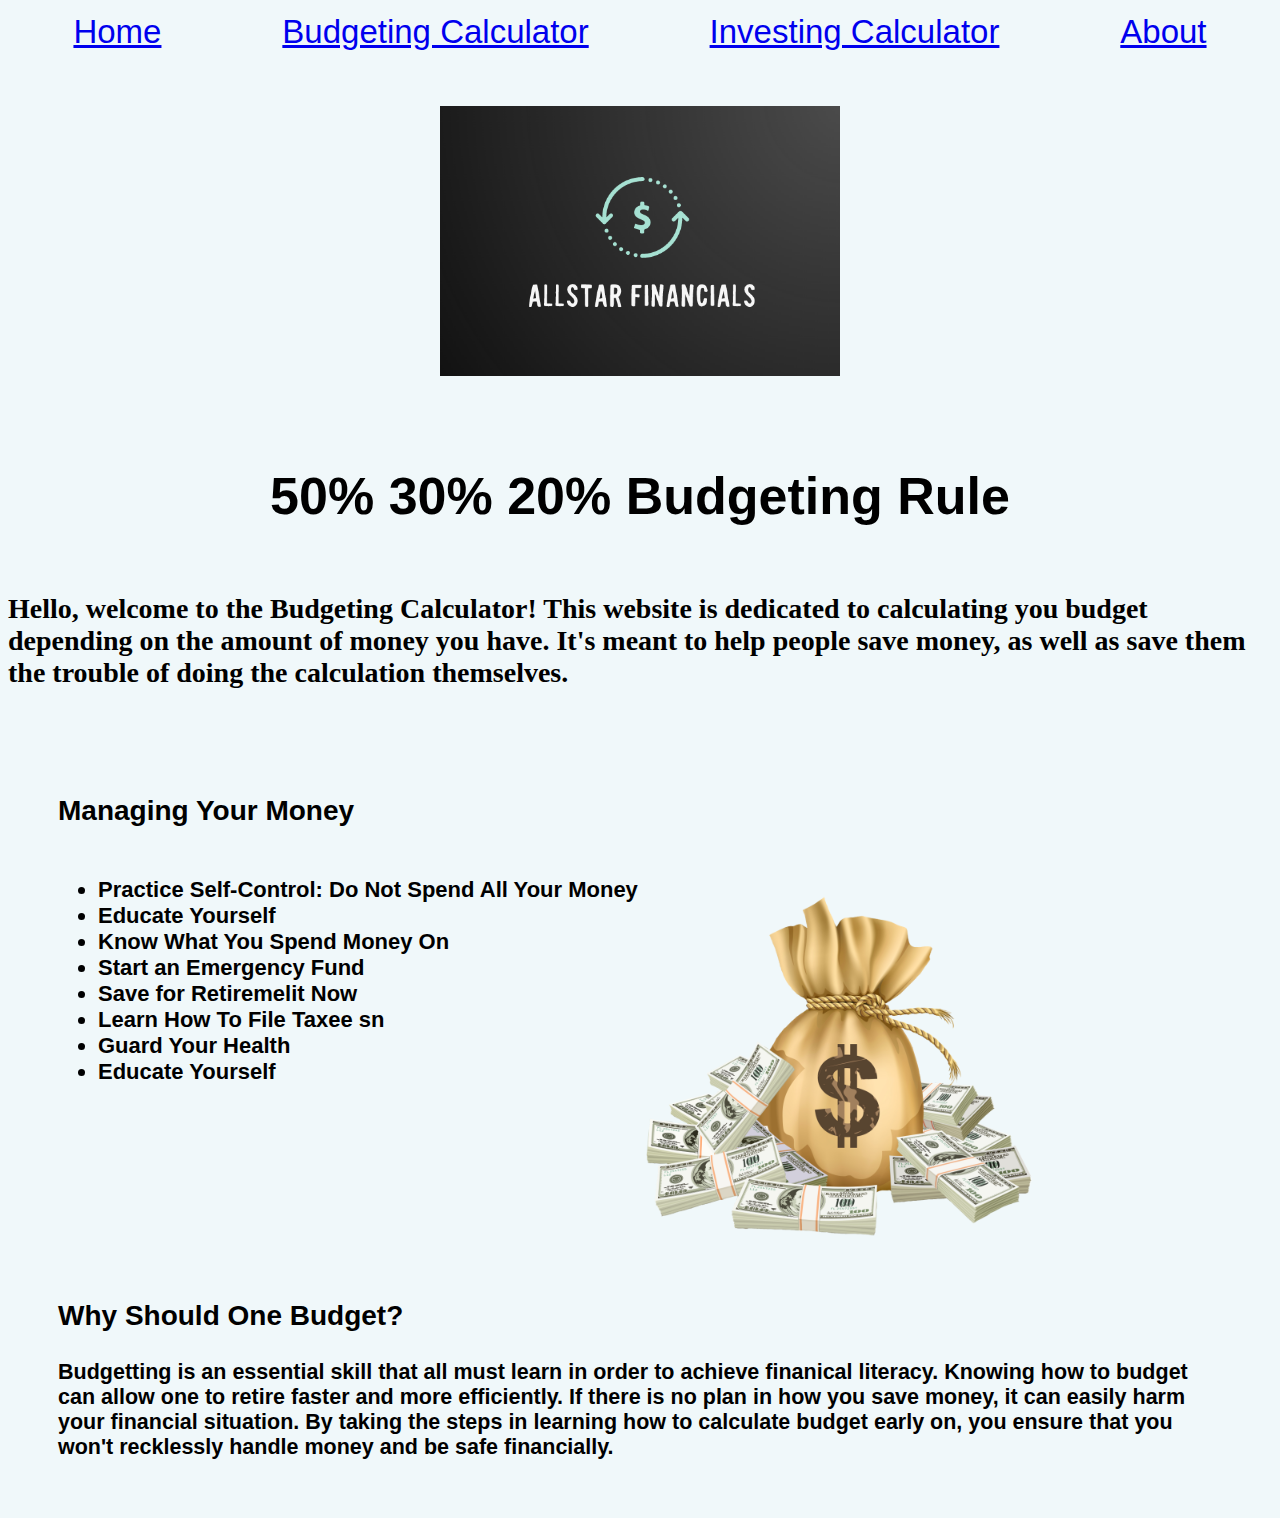
<file: index.html>
<!DOCTYPE html>
<html lang="en">
<head>
    <meta charset="UTF-8">
    <meta http-equiv="X-UA-Compatible" content="IE=edge">
    <meta name="viewport" content="width=device-width, initial-scale=1.0">
    <link rel="stylesheet" href="style.css">
    <title>Amazing</title>
</head>



<body>


    <div id="NavBar">
        
        <a href="index.html"><div class="items">Home</div></a>
        <a href="calc.html"><div class="items">Budgeting Calculator</div></a>
        <a href="calc2.html"><div class="items">Investing Calculator</div></a>
        <a href="about.html"><div class="items">About</div></a>

    </div>
    
    <div id="img">
        <img src="images/logo.png">
    </div>
        

    <div id="header">

        <h1>50% 30% 20% Budgeting Rule</h1>

    </div>
  <B></B><b/b>
    <p>Hello, welcome to the Budgeting Calculator! This website is dedicated to calculating you budget depending on the amount of money you have. It's meant to help people save money, as well as save them the trouble of doing the calculation themselves.</p>
    
    <div id="homeInfo">

            <P>Managing Your Money</P>        
            <div id="homeSection">
                <ul>
                    <li>Practice Self-Control: Do Not Spend All Your Money</li>
                    <li>Educate Yourself</li>
                    <li>Know What You Spend Money On</li>
                    <li>Start an Emergency Fund</li>
                    <li>Save for Retiremelit Now</li>
                    <li>Learn How To File Taxee sn</li>
                    <li>Guard Your Health</li>
                    <li>Educate Yourself</li>
                </ul>
                <img src="images/money.png">
            </div>
            

            <p>Why Should One Budget?</p>
                  
            <div id="head">
                Budgetting is an essential skill that all must learn in order to achieve finanical literacy. Knowing how to budget can allow one to retire faster and more efficiently.
                If there is no plan in how you save money, it can easily harm your financial situation. By taking the steps in learning how to calculate budget early on, you ensure that you won't recklessly handle money and be safe financially.
                
            </div>

        </div>
        
        
    </div>
    
    

    
      
</body>


</html>
</file>
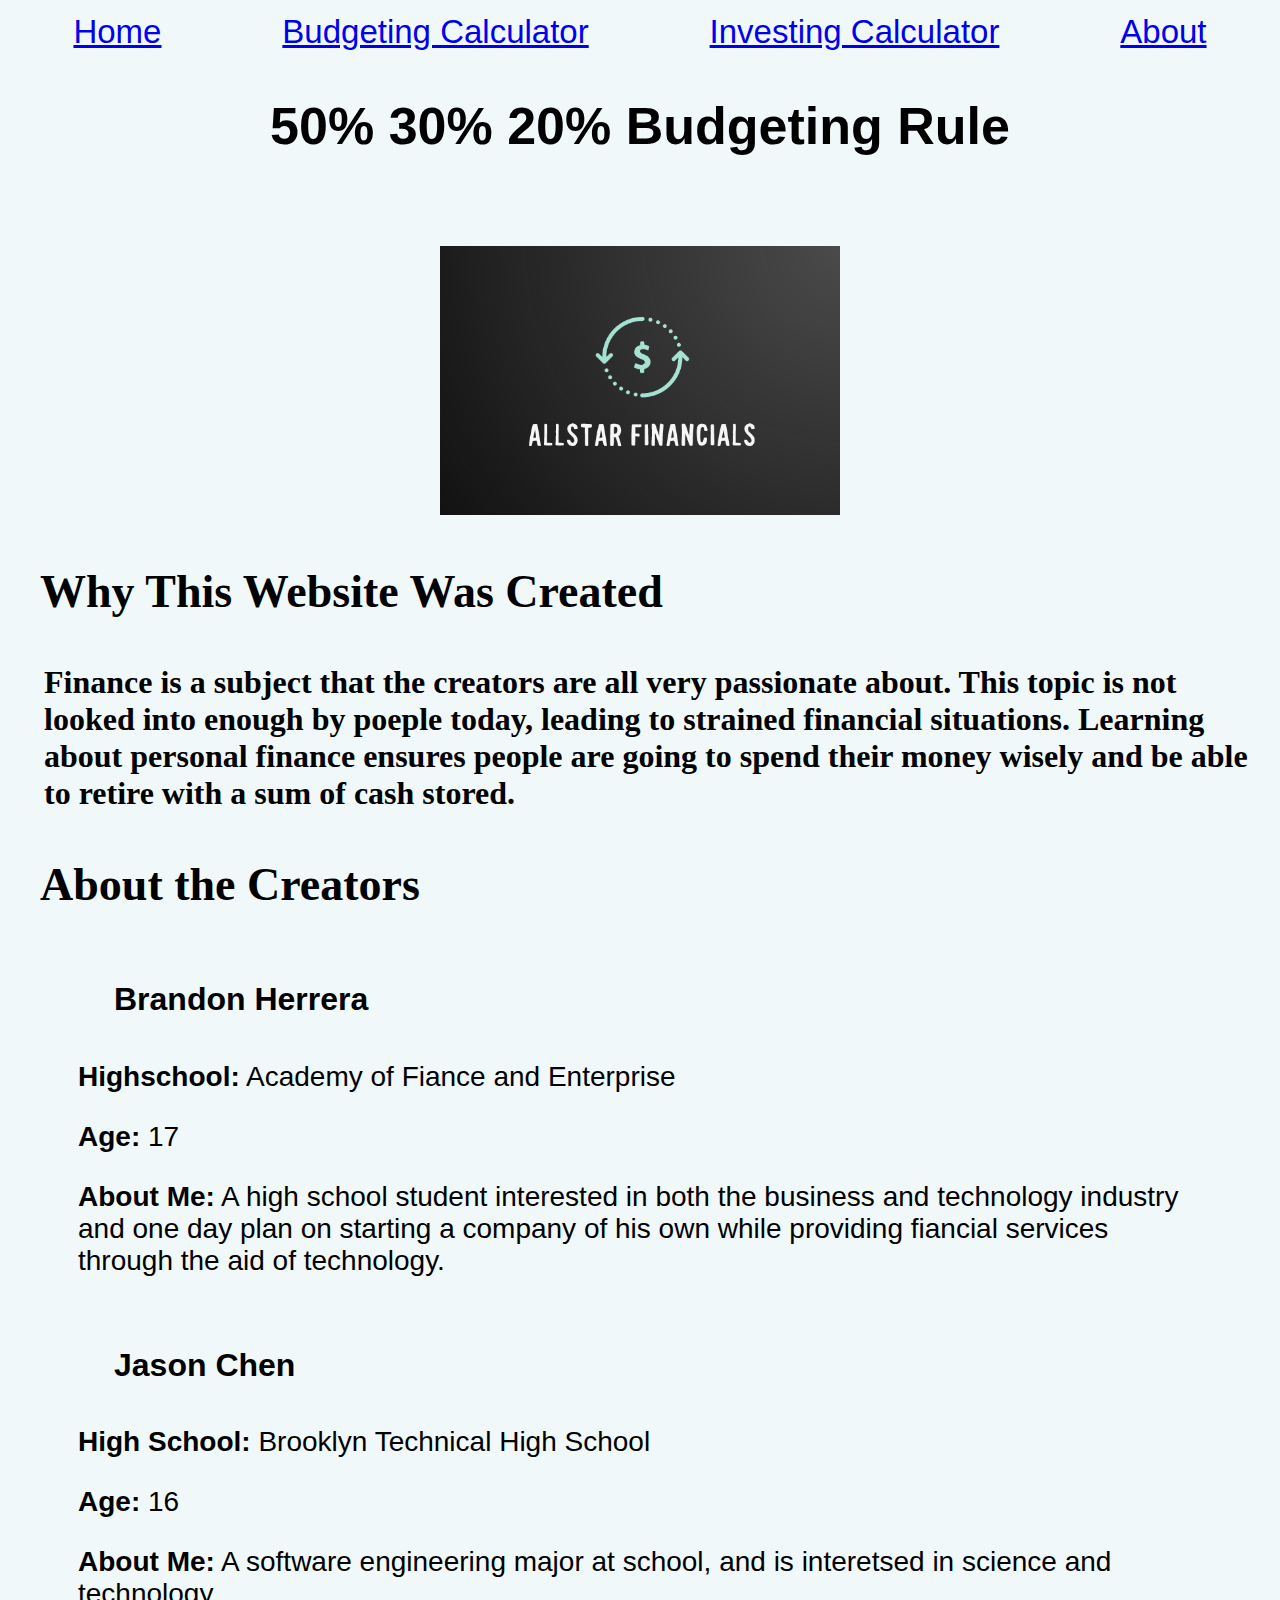
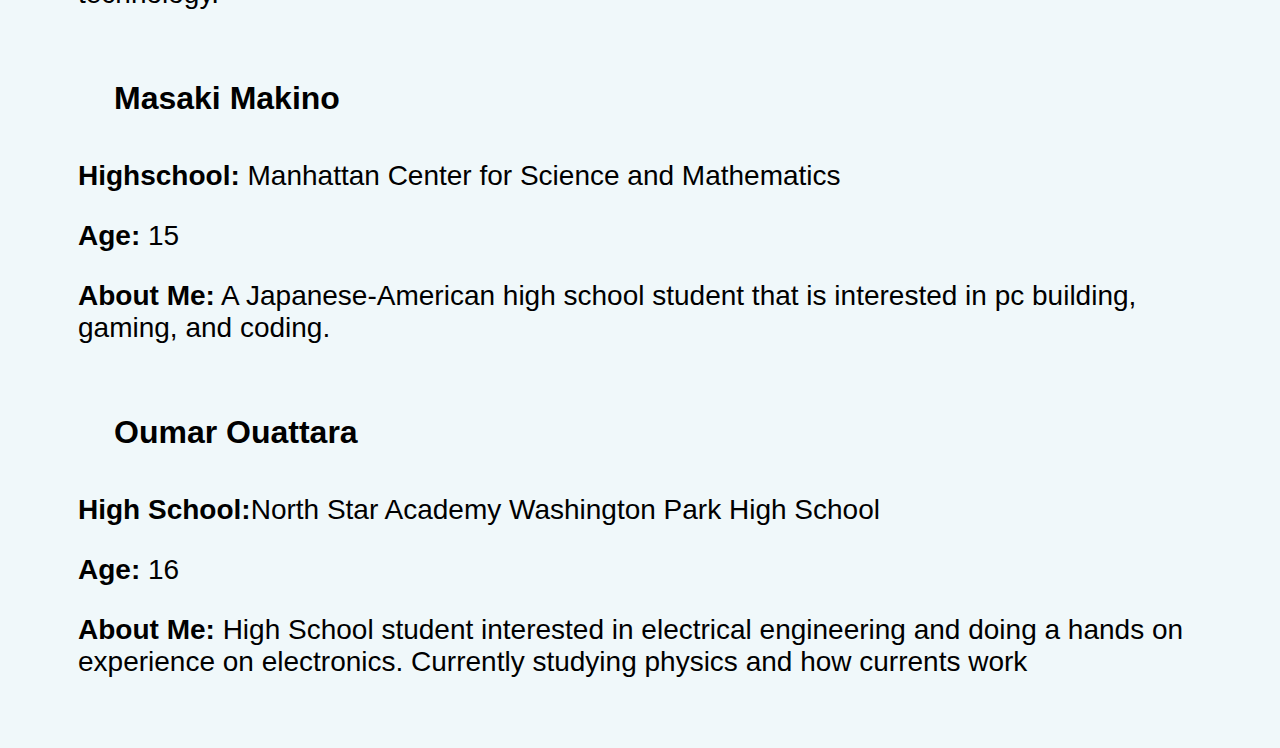
<file: about.html>
<!DOCTYPE html>
<html lang="en">
<head>
    <meta charset="UTF-8">
    <meta http-equiv="X-UA-Compatible" content="IE=edge">
    <meta name="viewport" content="width=device-width, initial-scale=1.0">
    <link rel="stylesheet" href="style.css">
    <title>Amazing</title>
</head>
<body>

    <div id="NavBar">
        
        <a href="index.html"><div class="items">Home</div></a>
        <a href="calc.html"><div class="items">Budgeting Calculator</div></a>
        <a href="calc2.html"><div class="items">Investing Calculator</div></a>
        <a href="about.html"><div class="items">About</div></a>
    </div>
    
    <div id="header">
        <h1>50% 30% 20% Budgeting Rule</h1>
    </div>

    <div id="img">
        <img src="images/logo.png">
    </div>

    <h3>Why This Website Was Created </h3>
    <h4>
        Finance is a subject that the creators are all very passionate about. This topic is not looked into enough by poeple today, leading to strained financial situations. Learning about personal finance ensures people are going to spend their money wisely and be able to retire with a sum of cash stored. 
    </h4>

    <h3>About the Creators</h3>

    <div id="about">
        
        <h4> Brandon Herrera </h4>
        
        <p><b>Highschool:</b> Academy of Fiance and Enterprise</p> 

        <p><b>Age:</b> 17</p> 
        
        <p>
            <b>About Me:</b> A high school student interested in both the business and technology industry and one day plan on starting a company of his own while providing fiancial services through the aid of technology. 
            
        </p>       

    </div>

    <div id="about">
    <h4> Jason Chen </h4>

        <p><b>High School:</b> Brooklyn Technical High School</p>

        <p><b>Age:</b> 16</p>

        <p>
            
            <b>About Me:</b> A software engineering major at school, and is interetsed in science and technology.
        
        </p>

    </div>
    
    <div id="about">
    <h4> Masaki Makino</h4>
        
        <p><b>Highschool:</b> Manhattan Center for Science and Mathematics </p> 

        <p><b>Age:</b> 15</p> 
        
        <p>
            <b>About Me:</b> A Japanese-American high school student that is interested in pc building, gaming, and coding.
            
        </p>     
    </div>

    <div id="about">
        
        <h4> Oumar Ouattara</h4>
    
        <p><b>High School:</b>North Star Academy Washington Park High School</p>

        <p><b>Age:</b> 16</p>
        
        <p>
            <b>About Me:</b>
            High School student interested in electrical engineering and doing a hands on experience on electronics. Currently studying physics and how currents work
        </p>

    </div>
    




</body>
</html>
</file>
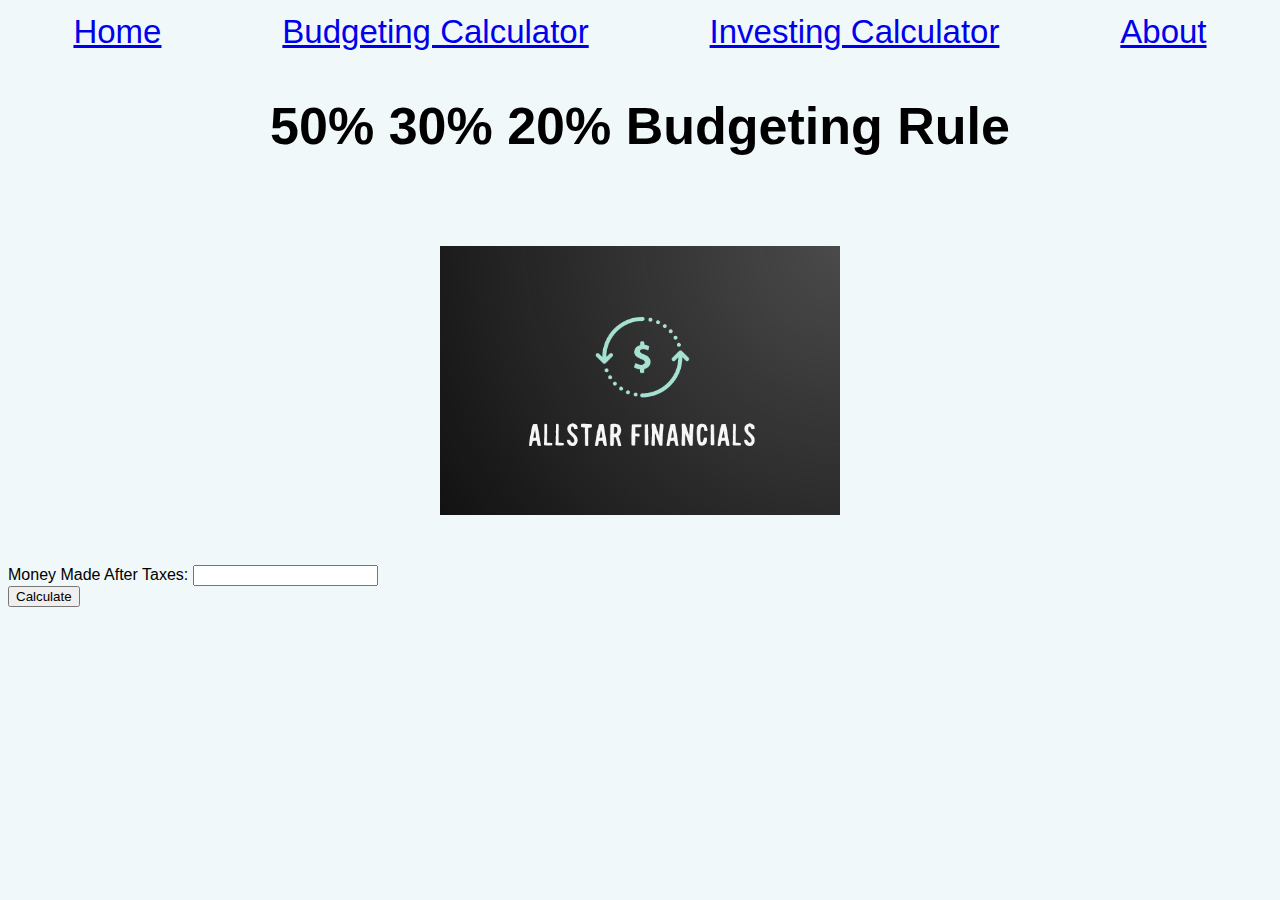
<file: calc.html>
<!DOCTYPE html>
<html lang="en">
<head>
    <meta charset="UTF-8">
    <meta http-equiv="X-UA-Compatible" content="IE=edge">
    <meta name="viewport" content="width=device-width, initial-scale=1.0">
    <link rel="stylesheet" href="style.css">
    <script src="budget.js" defer></script>
    <title>Amazing</title>
</head>
<body>

    <div id="NavBar">
        <a href="index.html"><div class="items">Home</div></a>
        <a href="calc.html"><div class="items">Budgeting Calculator</div></a>
        <a href="calc2.html"><div class="items">Investing Calculator</div></a>
        <a href="about.html"><div class="items">About</div></a>
    </div>
    
    <div id="header">
        <h1>50% 30% 20% Budgeting Rule</h1>
    </div>

    <div id="img">
        <img src="images/logo.png">
    </div>


        <div> 
            <label for="title_input">Money Made After Taxes:</label>
            <input type="text" id="moneyMade" moneyMade="Enter money here">
        </div>
        
        <button onClick="generate()" >
            Calculate
        </button>
        <div id="totalElement">

        </div>
</body>


</html>
</file>
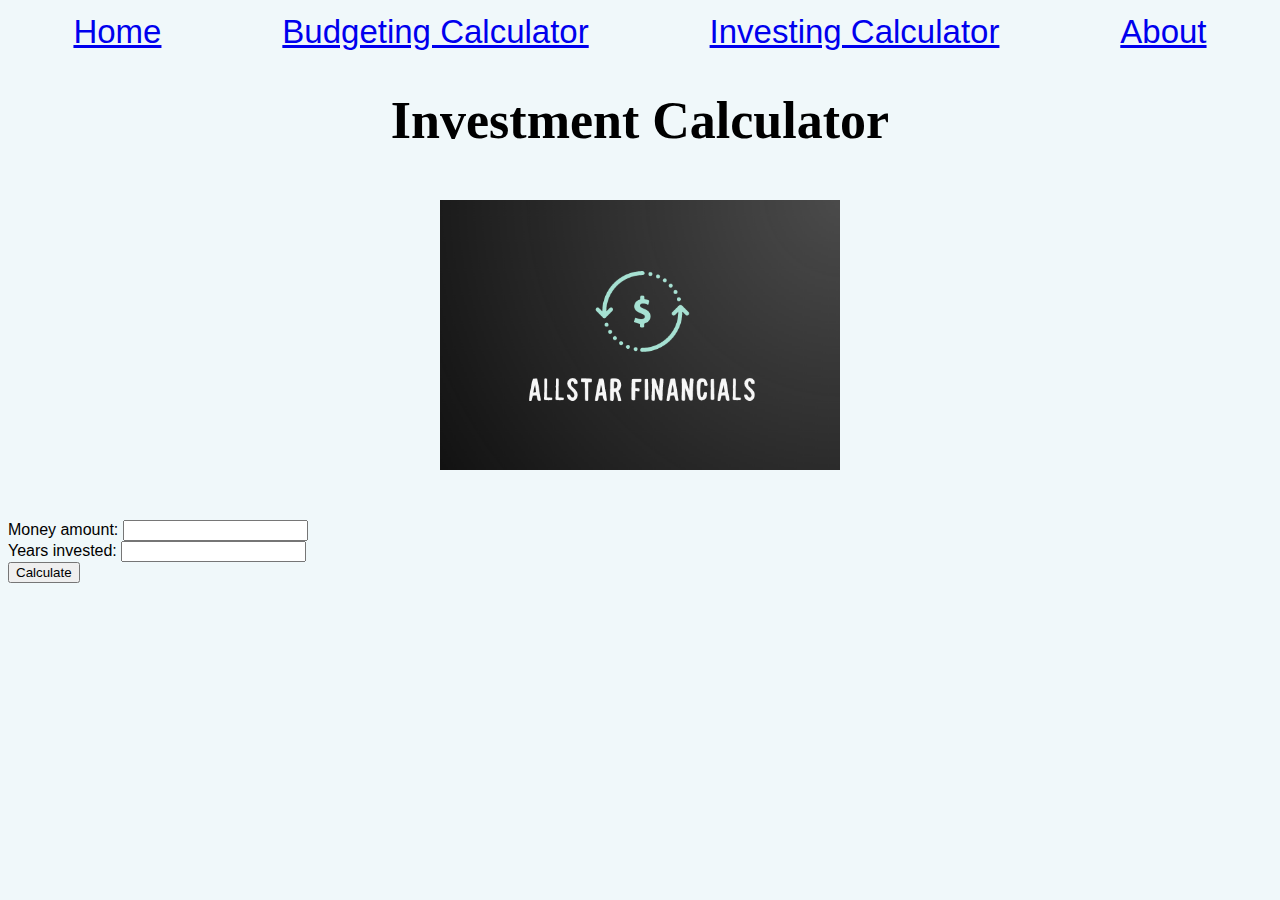
<file: calc2.html>
<!DOCTYPE html>
<html lang="en">
<head>
    <meta charset="UTF-8">
    <meta http-equiv="X-UA-Compatible" content="IE=edge">
    <meta name="viewport" content="width=device-width, initial-scale=1.0">
    <link rel="stylesheet" href="style.css">
    <script src="main.js" defer></script>
    <title>Amazing</title>
</head>
<body>

    <div id="NavBar">
        <a href="index.html"><div class="items">Home</div></a>
        <a href="calc.html"><div class="items">Budgeting Calculator</div></a>
        <a href="calc2.html"><div class="items">Investing Calculator</div></a>
        <a href="about.html"><div class="items">About</div></a>
    </div>
    
    <h1>Investment Calculator</h1>

    <div id="img">
        <img src="images/logo.png">
    </div>

    <div> 
        <label for="title_input">Money amount:</label>
        <input type="text" id="moneyInvested" moneyInvested="Enter money here">
    </div>

    <div>
        <label for="title_input">Years invested:</label>
        <input type="text" id="yearsInvested" yearsInvetsed="Enter years here">
    </div>
    
    <button onClick="generate()" >
        Calculate
    </button>
  
    <div id="totalElement">

    </div>

   
    
   
   

</body>
</html>
</file>
<file: style.css>
div {
    font-family: Arial, sans-serif;
 }
 #header {
    color: rgb(0, 0, 0);
    font-size: 32px;
    padding: 5px;
    display: flex;
    justify-content: space-around;
 }


body{
    background-color: rgb(240, 248, 250);
}

#NavBar {
    font-family: Arial, sans-serif;
    color: rgb(6, 6, 6);
    font-size: 33px;
    padding: 5px;
    display: flex;
    justify-content: space-around;
}
.items:hover {
    background-color: gray;
    opacity: 0.5;
 }

h1{
    font-size: 52px;
    display: flex;
    justify-content: center;
}

ul{
    font-size: 22px;
}

p{
    font-size: 28px;
}

#homeInfo{
    font-family: Arial, sans-serif;
    padding: 50px;
}

.Section2{
    font-family: Arial, sans-serif;
    
}
#head{
    font-size: 21.5px;
}

#homeSection{
    display: flex;
}

h3{
    font-size: 46px;
    padding-left: 32px;
}

h4{
    font-size: 32px;
    padding-left: 36px;
}

img{
    width: 400px;
}

#img{
    display: flex;
    justify-content: center;
    margin: 50px;
}

#about{
    margin: 70px;
}
</file>
